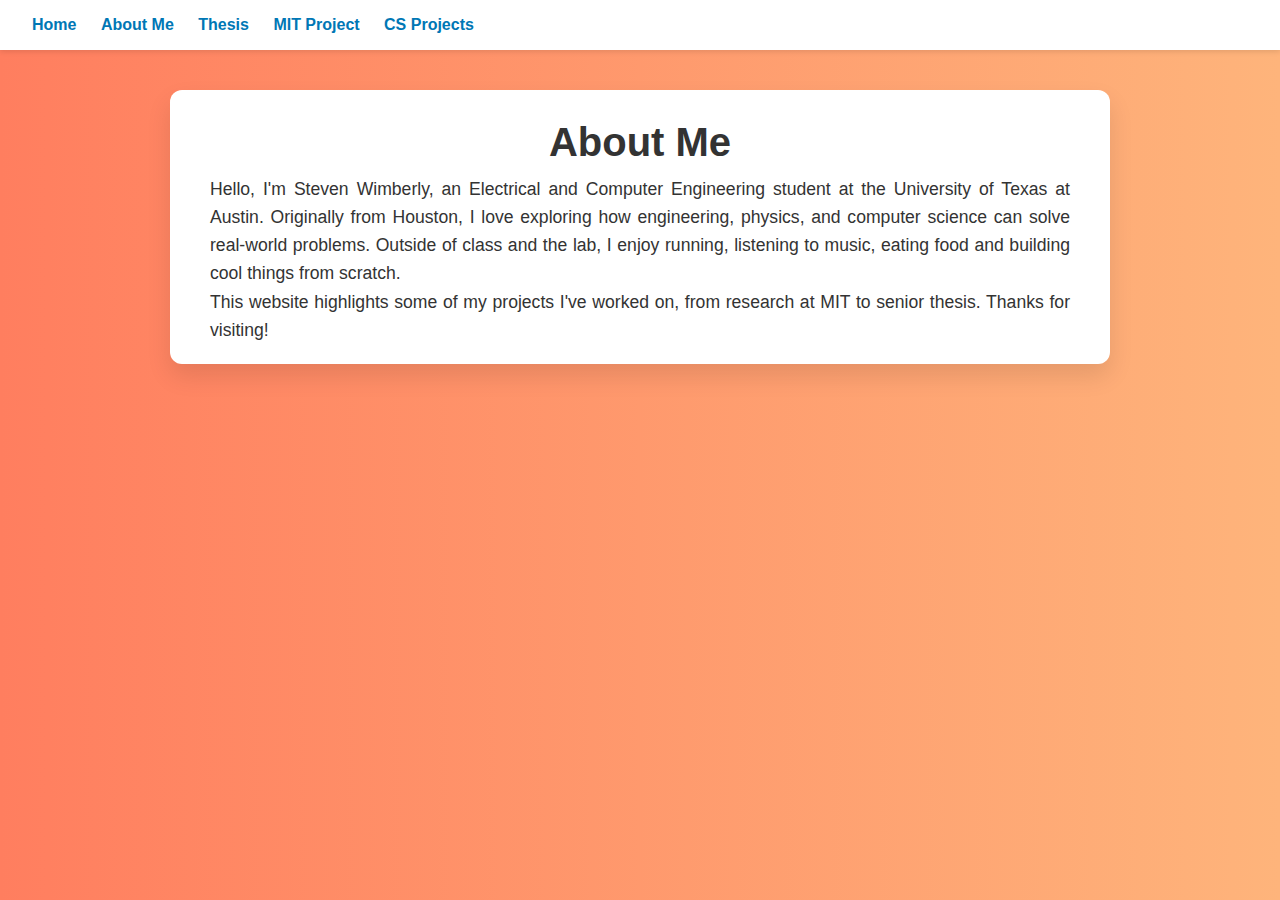
<file: aboutme.html>
<!-- about.html -->
<!DOCTYPE html>
<html lang="en">
<head>
  <meta charset="UTF-8" />
  <meta name="viewport" content="width=device-width, initial-scale=1.0" />
  <title>About Me | Steven Wimberly</title>
  <link rel="stylesheet" href="style.css">
</head>
<body>
  <nav>
    <a href="index.html">Home</a>
    <a href="aboutme.html">About Me</a>
    <a href="thesis.html">Thesis</a>
    <a href="mit.html">MIT Project</a>
    <a href="cs.html">CS Projects</a>
  </nav>
  <section class="page">
    <h1>About Me</h1>
    <p>Hello, I'm Steven Wimberly, an Electrical and Computer Engineering student at the University of Texas at Austin. Originally from Houston, I love exploring how engineering, physics, and computer science can solve real-world problems. Outside of class and the lab, I enjoy running, listening to music, eating food and building cool things from scratch.</p>
    <p>This website highlights some of my projects I've worked on, from research at MIT to senior thesis. Thanks for visiting!</p>
  </section>
</body>
</html>
</file>
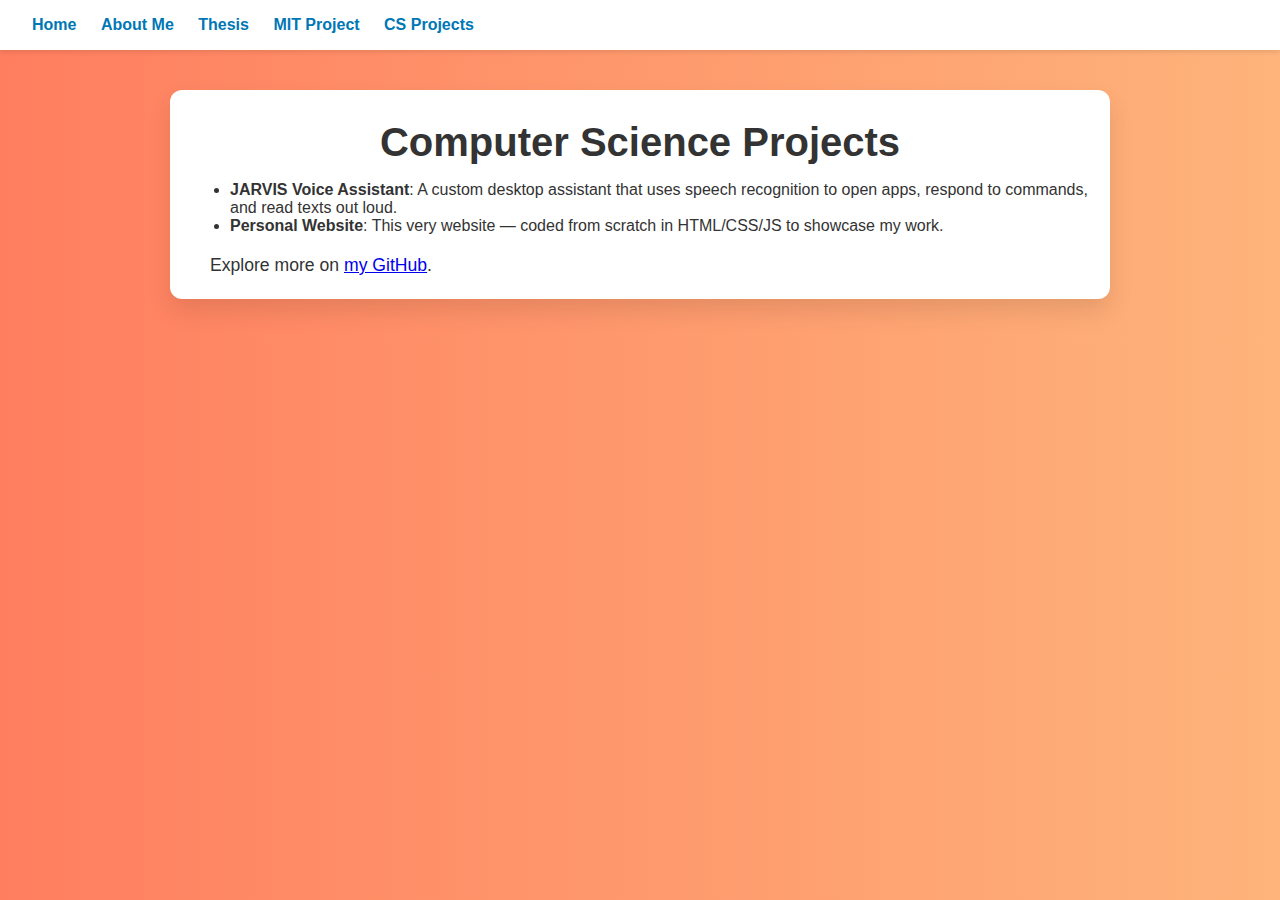
<file: cs.html>
<!-- cs.html -->
<!DOCTYPE html>
<html lang="en">
<head>
  <meta charset="UTF-8" />
  <meta name="viewport" content="width=device-width, initial-scale=1.0" />
  <title>CS Projects | Steven Wimberly</title>
  <link rel="stylesheet" href="style.css">
</head>
<body>
  <nav>
    <a href="index.html">Home</a>
    <a href="aboutme.html">About Me</a>
    <a href="thesis.html">Thesis</a>
    <a href="mit.html">MIT Project</a>
    <a href="cs.html">CS Projects</a>
  </nav>
  <section class="page">
    <h1>Computer Science Projects</h1>
    <ul>
      <li><strong>JARVIS Voice Assistant</strong>: A custom desktop assistant that uses speech recognition to open apps, respond to commands, and read texts out loud.</li>
      <li><strong>Personal Website</strong>: This very website — coded from scratch in HTML/CSS/JS to showcase my work.</li>
   </ul>
    <p>Explore more on <a href="https://github.com/stevenmark2" target="_blank">my GitHub</a>.</p>
  </section>
</body>
</html>
</file>
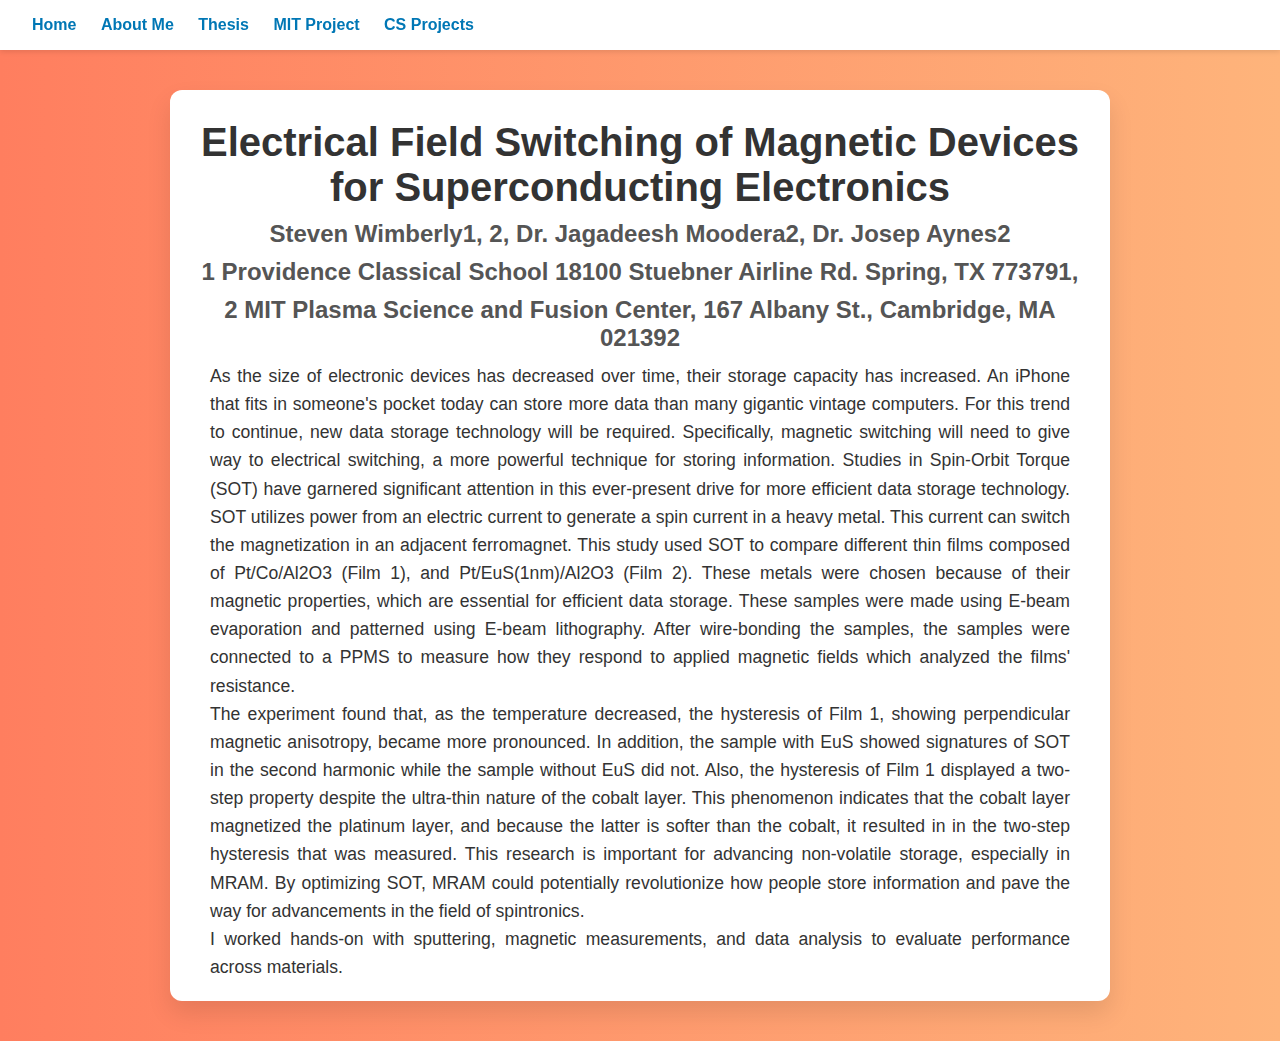
<file: mit.html>
<!-- mit.html -->
<!DOCTYPE html>
<html lang="en">
<head>
  <meta charset="UTF-8" />
  <meta name="viewport" content="width=device-width, initial-scale=1.0" />
  <title>MIT Project | Steven Wimberly</title>
  <link rel="stylesheet" href="style.css">
</head>
<body>
  <nav>
    <a href="index.html">Home</a>
    <a href="aboutme.html">About Me</a>
    <a href="thesis.html">Thesis</a>
    <a href="mit.html">MIT Project</a>
    <a href="cs.html">CS Projects</a>
  </nav>
  <section class="page">
    <h1>Electrical Field Switching of Magnetic Devices for Superconducting Electronics </h1>
    <h2>Steven Wimberly1, 2, Dr. Jagadeesh Moodera2, Dr. Josep Aynes2 
    <h2>1 Providence Classical School 18100 Stuebner Airline Rd. Spring, TX  773791,   </h2>
    <h2>2 MIT Plasma Science and Fusion Center, 167 Albany St., Cambridge, MA 021392 </h2>
    <p>As the size of electronic devices has decreased over time, their storage capacity has increased. An iPhone that fits in someone's pocket today can store more data than many gigantic vintage computers.  For this trend to continue, new data storage technology will be required.  Specifically, magnetic switching will need to give way to electrical switching, a more powerful technique for storing information. Studies in Spin-Orbit Torque (SOT) have garnered significant attention in this ever-present drive for more efficient data storage technology. SOT utilizes power from an electric current to generate a spin current in a heavy metal. This current can switch the magnetization in an adjacent ferromagnet. This study used SOT to compare different thin films composed of Pt/Co/Al2O3 (Film 1), and Pt/EuS(1nm)/Al2O3 (Film 2). These metals were chosen because of their magnetic properties, which are essential for efficient data storage. These samples were made using E-beam evaporation and patterned using E-beam lithography. After wire-bonding the samples, the samples were connected to a PPMS to measure how they respond to applied magnetic fields which analyzed the films' resistance. </p>
    <p>The experiment found that, as the temperature decreased, the hysteresis of Film 1, showing perpendicular magnetic anisotropy, became more pronounced. In addition, the sample with EuS showed signatures of SOT in the second harmonic while the sample without EuS did not. Also, the hysteresis of Film 1 displayed a two-step property despite the ultra-thin nature of the cobalt layer. This phenomenon indicates that the cobalt layer magnetized the platinum layer, and because the latter is softer than the cobalt, it resulted in in the two-step hysteresis that was measured. This research is important for advancing non-volatile storage, especially in MRAM. By optimizing SOT, MRAM could potentially revolutionize how people store information and pave the way for advancements in the field of spintronics.   <p>I worked hands-on with sputtering, magnetic measurements, and data analysis to evaluate performance across materials.</p>
  </section>
</body>
</html>
</file>
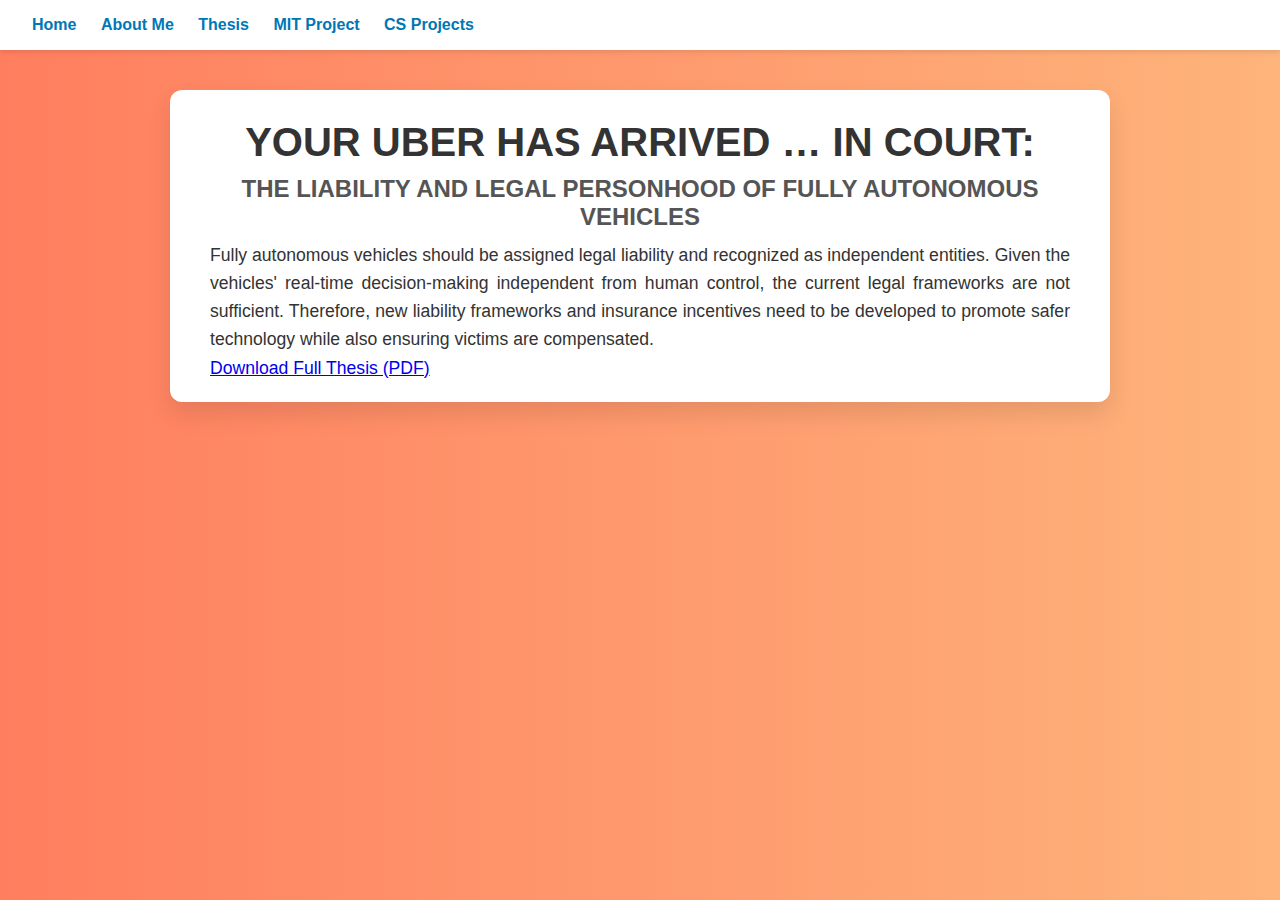
<file: thesis.html>
<!-- thesis.html -->
<!DOCTYPE html>
<html lang="en">
<head>
  <meta charset="UTF-8" />
  <meta name="viewport" content="width=device-width, initial-scale=1.0" />
  <title>Thesis | Steven Wimberly</title>
  <link rel="stylesheet" href="style.css">
</head>
<body>
  <nav>
    <a href="index.html">Home</a>
    <a href="aboutme.html">About Me</a>
    <a href="thesis.html">Thesis</a>
    <a href="mit.html">MIT Project</a>
    <a href="cs.html">CS Projects</a>
  </nav>
  <section class="page">
    <h1>YOUR UBER HAS ARRIVED … IN COURT:</h1>
    <h2>THE LIABILITY AND LEGAL PERSONHOOD OF FULLY AUTONOMOUS VEHICLES</h2>
    <p>
      Fully autonomous vehicles should be assigned legal liability and recognized as independent entities. Given the vehicles' real-time decision-making independent from human control, the current legal frameworks are not sufficient. Therefore, new liability frameworks and insurance incentives need to be developed to promote safer technology while also ensuring victims are compensated. 
    <p><a href="thesis.pdf" target="_blank">Download Full Thesis (PDF)</a></p>
  </section>
</body>
</html>
</file>
<file: style.css>
/* Global styles */
body {
    font-family: 'Segoe UI', sans-serif;
    background: linear-gradient(to right, #ff7e5f, #feb47b); /* Gradient */
    margin: 0;
    color: #333;
  }  
  
  nav {
    background-color: #ffffff;
    padding: 1rem 2rem;
    box-shadow: 0 2px 5px rgba(0, 0, 0, 0.1);
    position: sticky;
    top: 0;
    z-index: 100;
  }
  
  nav a {
    margin-right: 20px;
    text-decoration: none;
    color: #0077b5;
    font-weight: bold;
  }
  
  nav a:hover {
    text-decoration: underline;
    color: #ff7e5f;  /* Hover color */
    transform: scale(1.1); /* Slight zoom on hover */
    transition: transform 0.3s ease; /* Smooth transition */
  }
  
  h1, h2, p {
    text-align: center;
    margin: 10px 0;
  }
  
  h1 {
    font-size: 2.5rem;
  }
  
  h2 {
    font-size: 1.5rem;
    color: #555;
  }
  
  p {
    font-size: 1.1rem;
    line-height: 1.6;
    text-align: justify;
    margin: 0 20px;
  }
  
  .page {
    padding: 20px;
    margin: 40px auto;
    background-color: #ffffff;
    border-radius: 12px;
    box-shadow: 0 12px 24px rgba(0, 0, 0, 0.1); /* Enhanced shadow */
    max-width: 900px;
  }
  
  
  .profile-pic {
    width: 150px;
    height: 150px;
    border-radius: 50%;
    object-fit: cover;
    display: block;
    margin: 0 auto 20px;
    opacity: 0;
    animation: fadeIn 2s ease-in-out forwards;
  }
  
  @keyframes fadeIn {
    to {
      opacity: 1;
    }
  }
  
  
  .links {
    text-align: center;
    margin-top: 20px;
  }
  
  .links a {
    margin: 0 10px;
    color: #0077b5;
    text-decoration: none;
    font-weight: bold;
  }
  
  footer {
    margin-top: 60px;
    text-align: center;
    color: #aaa;
    font-size: 0.9rem;
  }
  
  /* Media Queries */
  @media (max-width: 768px) {
    nav {
      padding: 1rem;
    }
    .container {
      padding: 20px;
    }
    h1 {
      font-size: 2rem;
    }
    h2 {
      font-size: 1.2rem;
    }
  }
</file>
